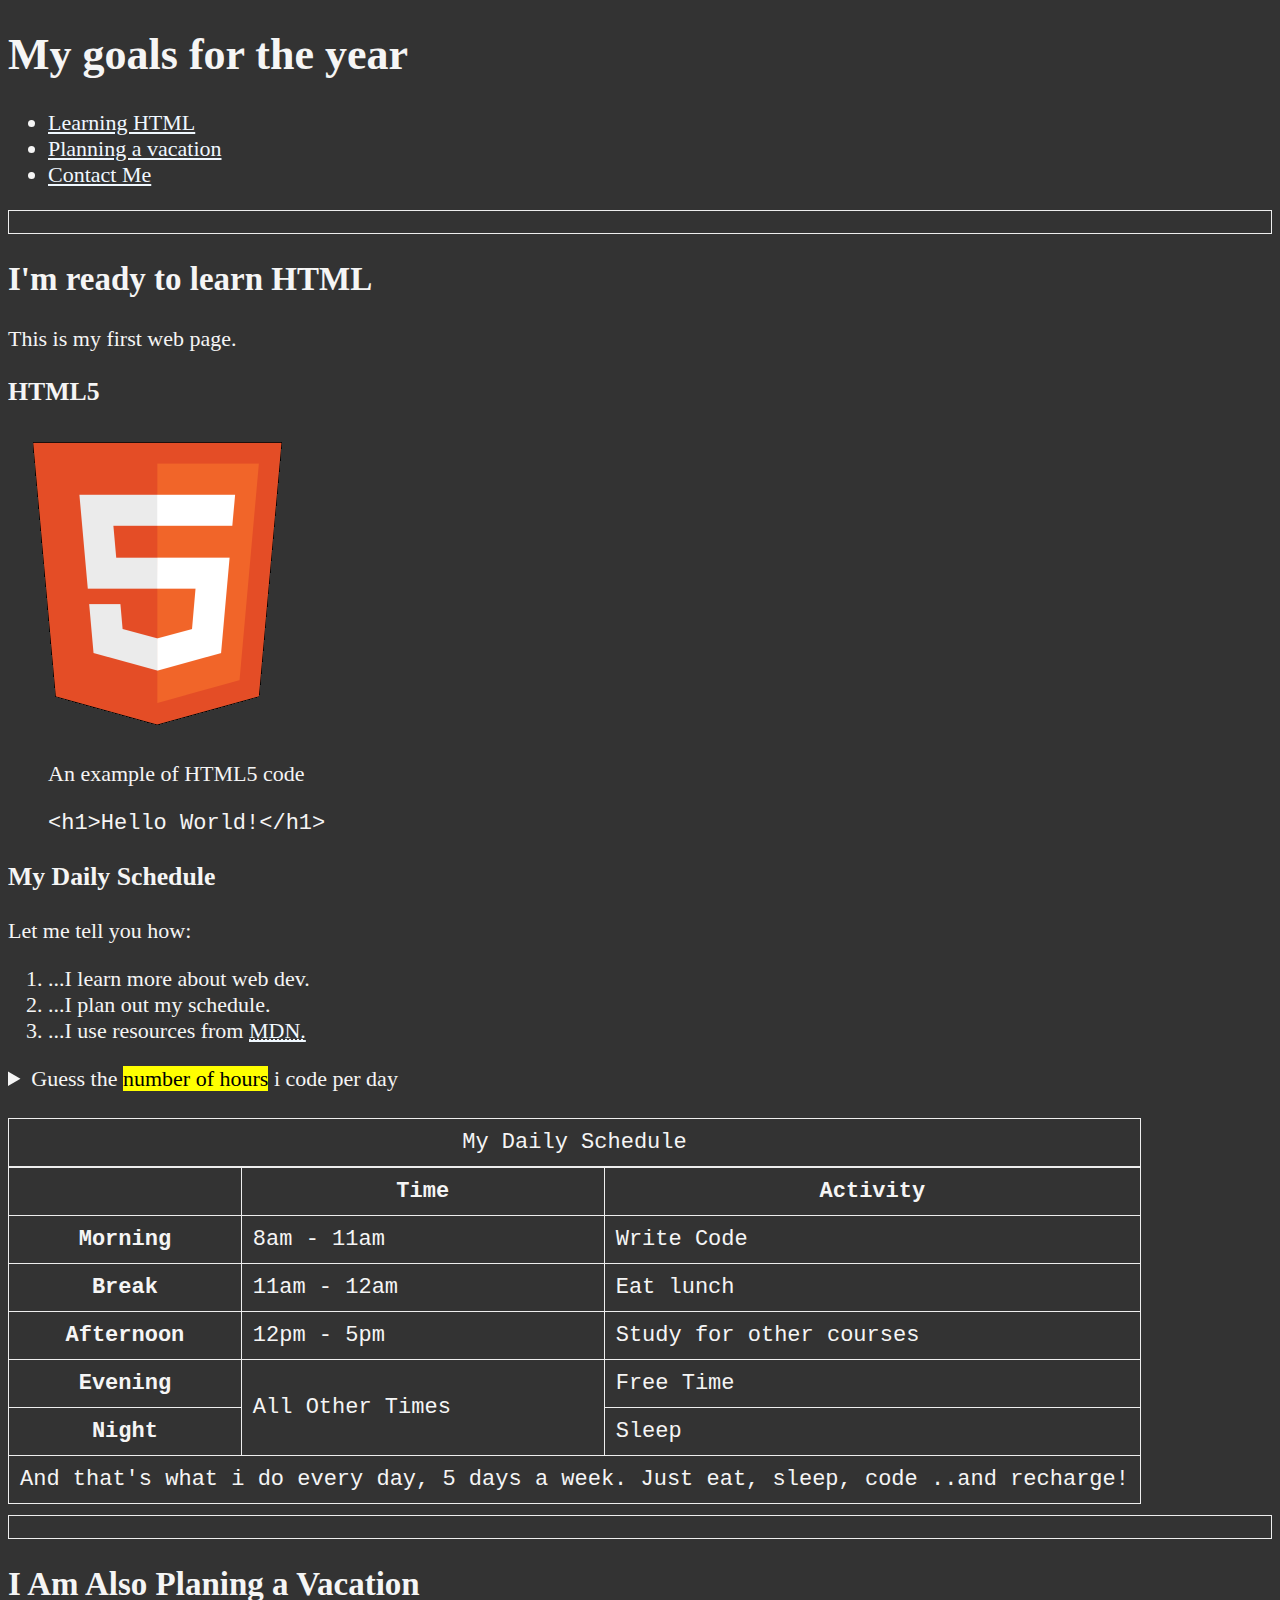
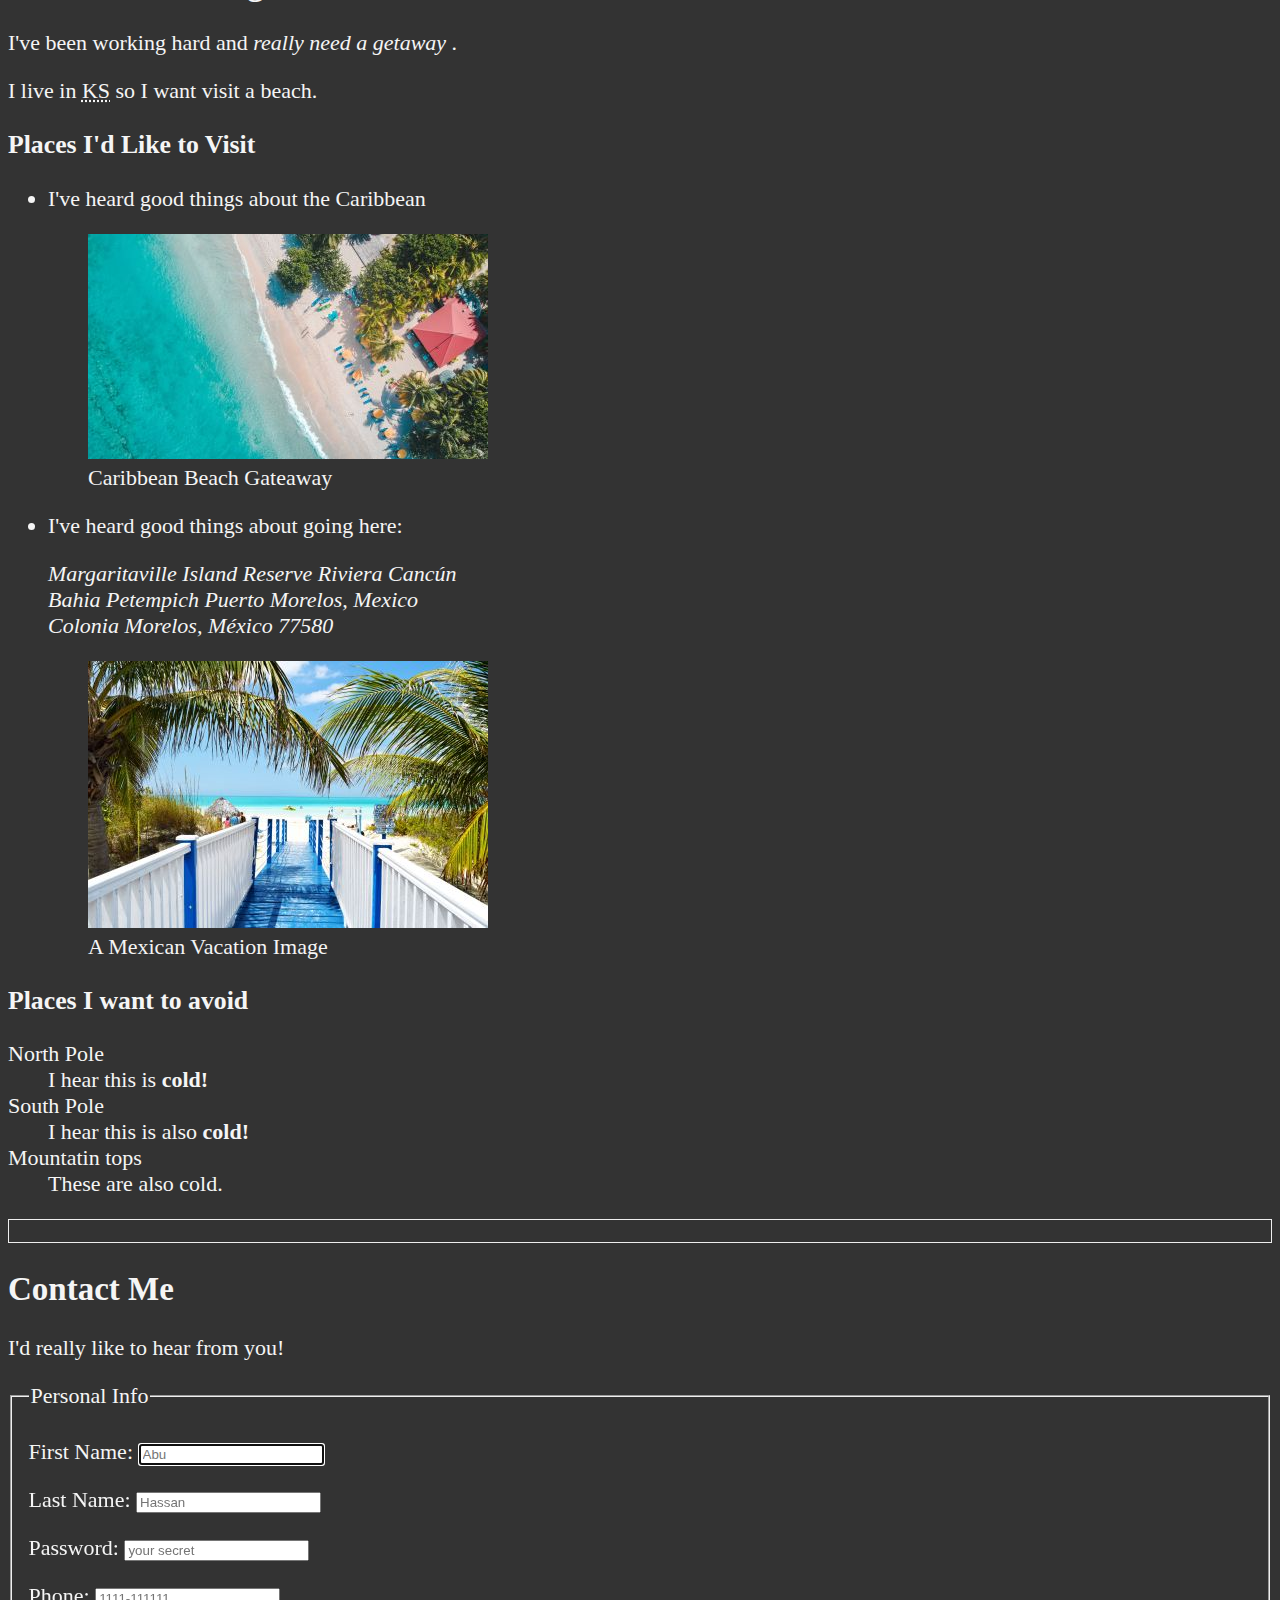
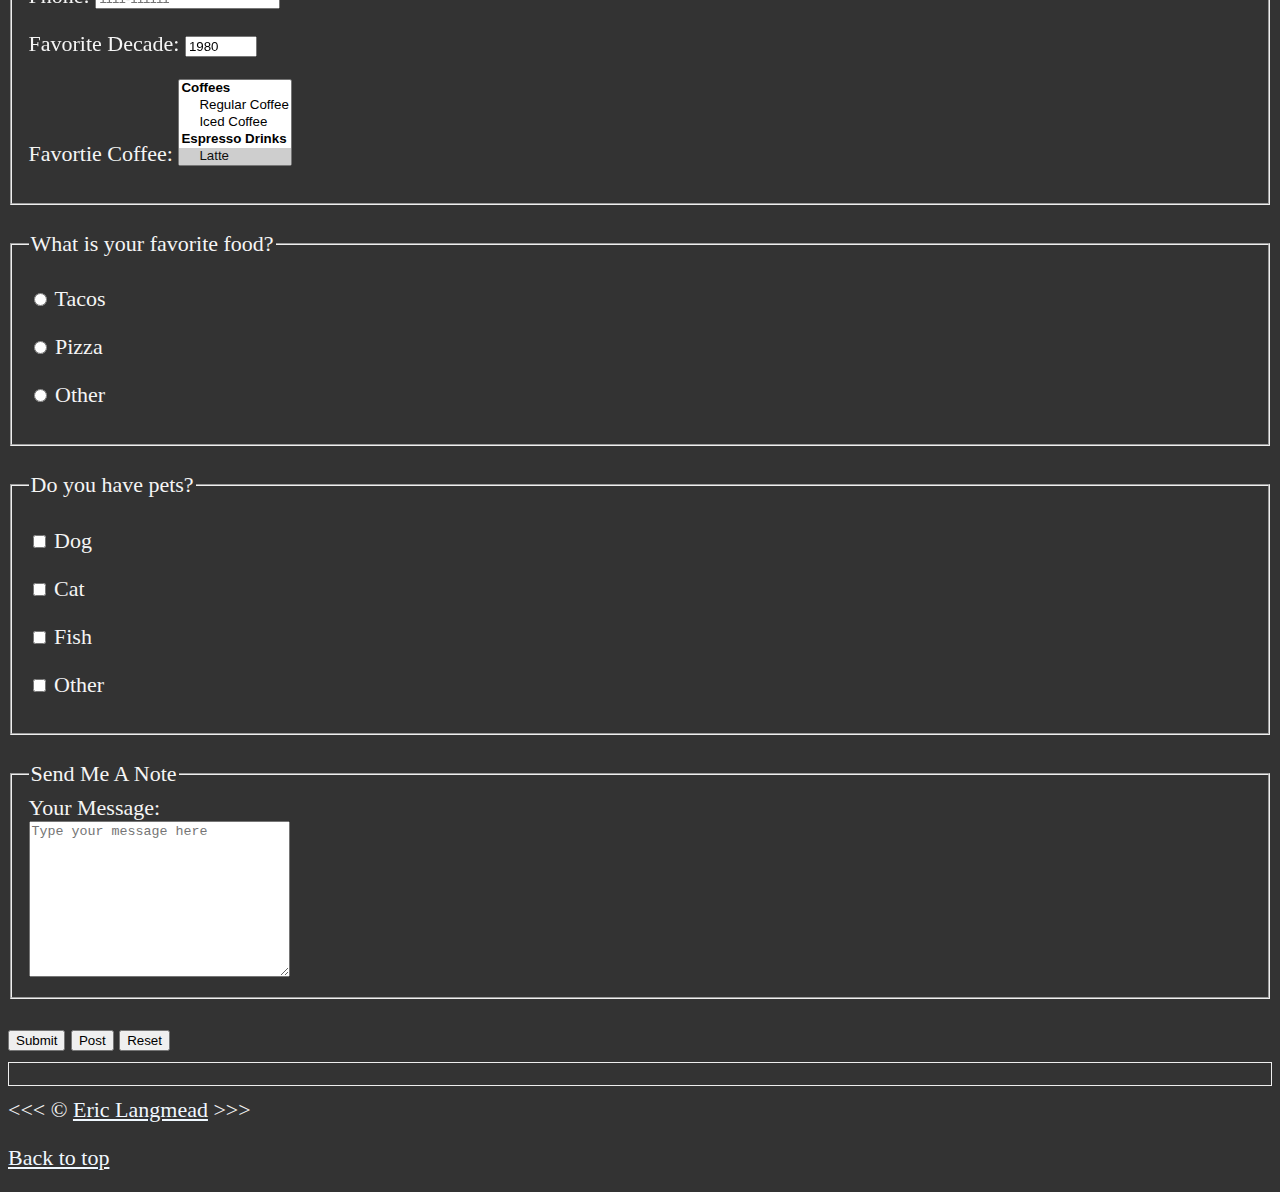
<file: index.html>
<!DOCTYPE html>
<html lang="en">

<head>
    <meta charset="UTF-8">
    <meta name="author" content="Eric Langmead">
    <meta name="description" content="This page contatins all the things I am learning how to create as I learn HTML.">
    <title>My First Web Page</title>
    <link rel="icon" href="html5.png" type="image/x-icon">
    <link rel="stylesheet" href="main.css" type="text/css">
</head>

<body>
    <header>
        <h1>My goals for the year</h1>

        <nav aria-label="primary-navigation">
            <ul>
                <li>
                    <a href="#html">Learning HTML</a>
                </li>
                <li>
                    <a href="#vacation">Planning a vacation</a>
                </li>
                <li>
                    <a href="#contact">Contact Me</a>
                </li>
            </ul>
        </nav>
    </header>

    <hr>

    <main>
        <article id="html">
            <h2>I'm ready to learn HTML</h2>
            <p>This is my first web page.</p>
            <section>
                <h3>HTML5</h3>
                <img src="img/html_logo_300x300.png" alt="HTML5 Logo" title="I am learning HTML5" width="300"
                    height="300">
                <figure>
                    <figcaption>An example of HTML5 code</figcaption>
                    <p>
                        <code>&lt;h1&gt;Hello World!&lt;/h1&gt;</code>
                    </p>
                </figure>
            </section>
            <section>
                <h3>My Daily Schedule</h3>
                <p>Let me tell you how:</p>
                <ol>
                    <li>...I learn more about web dev.</li>
                    <li>...I plan out my schedule.</li>
                    <li>
                        ...I use resources from
                        <abbr title="Mozilla Developer Network">
                            <a href="https://developer.mozilla.org/">MDN.</a>
                        </abbr>
                    </li>
                </ol>
                <aside>
                    <details>
                        <summary>
                            Guess the <mark>number of hours</mark> i code per day
                        </summary>
                        <p>
                            I start at <time datetime="08:00">8 am</time> and i write code
                            for <time datetime="PT3H"> 3 hours</time> every morning
                        </p>
                    </details>
                </aside>
                <br>
                <table>
                    <caption>
                        My Daily Schedule
                    </caption>
                    <thead>
                        <tr>
                            <th>&nbsp;</th>
                            <th scope="col">Time</th>
                            <th scope="col">Activity</th>
                        </tr>
                    </thead>
                    <tbody>
                        <tr>
                            <th scope="row">Morning</th>
                            <td>
                                <time datetime="08:00">8am</time> -
                                <time datetime="11:00">11am</time>
                            </td>
                            <td>Write Code</td>
                        </tr>
                        <tr>
                            <th scope="row">Break</th>
                            <td>
                                <time datetime="11:00">11am</time> -
                                <time datetime="12:00">12am</time>
                            </td>
                            <td>Eat lunch</td>
                        </tr>
                        <tr>
                            <th scope="row">Afternoon</th>
                            <td>
                                <time datetime="12:00">12pm</time> -
                                <time datetime="17:00">5pm</time>
                            </td>
                            <td>Study for other courses</td>
                        </tr>
                        <tr>
                            <th scope="row">Evening</th>
                            <td rowspan="2">All Other Times</td>
                            <td>Free Time</td>
                        </tr>
                        <tr>
                            <th scope="row">Night</th>
                            <td>Sleep</td>
                        </tr>
                    </tbody>
                    <tfoot>
                        <tr>
                            <td colspan="3">
                                And that's what i do every day, 5 days a week. Just eat,
                                sleep, code ..and recharge!
                            </td>
                        </tr>
                    </tfoot>
                </table>
            </section>
        </article>
        <hr>
        <article id="vacation">
            <h2>I Am Also Planing a Vacation</h2>
            <p>I've been working hard and <em> really need a getaway </em>.</p>
            <p>I live in <abbr title="Kansas">KS</abbr> so I want visit a beach.</p>

            <section>
                <h3>Places I'd Like to Visit</h3>
                <ul>
                    <li>
                        <p>I've heard good things about the Caribbean</p>
                        <figure>
                            <img src="img/caribbean.jpg" alt="Caribbean beach" title="I want to visit a Caribbean beach"
                                width="400" height="225" loading="lazy">
                            <figcaption>Caribbean Beach Gateaway</figcaption>
                        </figure>
                    </li>
                    <li>
                        <p>I've heard good things about going here:</p>
                        <address>
                            Margaritaville Island Reserve Riviera Cancún <br>
                            Bahia Petempich Puerto Morelos, Mexico <br>
                            Colonia Morelos, México 77580
                        </address>

                        <figure>
                            <img src="img/vacation.jpg" alt="Cancun Vacation" title="It's 5 o'Clock somewhere!"
                                width="400" height="267" loading="lazy">
                            <figcaption>A Mexican Vacation Image</figcaption>
                        </figure>
                    </li>
                </ul>
            </section>

            <!-- TODO: Add more places -->
            <section>
                <h3>Places I want to avoid</h3>
                <dl>
                    <dt>North Pole</dt>
                    <dd>I hear this is <strong>cold!</strong></dd>

                    <dt>South Pole</dt>
                    <dd>I hear this is also <strong>cold!</strong></dd>

                    <dt>Mountatin tops</dt>
                    <dd>These are also cold.</dd>
                </dl>
            </section>
        </article>
        <hr>
        <article id="contact">
            <h2>Contact Me</h2>
            <p>I'd really like to hear from you!</p>

            <form action="https://httpbin.org/get" method="get">
                <fieldset>
                    <legend>Personal Info</legend>
                    <p>
                        <label for="firstName">First Name:</label>
                        <input type="text" name="firstName" id="firstName" placeholder="Abu" autocomplete="on" required
                            autofocus>
                    </p>
                    <p>
                        <label for="lastName">Last Name:</label>
                        <input type="text" name="lastName" id="lastName" placeholder="Hassan" autocomplete="on"
                            required>
                    </p>
                    <p>
                        <label for="password">Password:</label>
                        <input type="password" name="password" id="password" placeholder="your secret">
                    </p>
                    <p>
                        <label for="phone">Phone:</label>
                        <input type="tel" name="phone" id="phone" placeholder="1111-111111" pattern="[0-9]{4}-[0-9]{6}"
                            required>
                    </p>
                    <p>
                        <label for="decade">Favorite Decade:</label>
                        <input type="number" name="decade" id="decade" min="1950" max="2024" step="10" value="1980">
                    </p>
                    <p>
                        <label for="coffee">Favortie Coffee:</label>
                        <select name="coffee" id="coffee" multiple size="5">
                            <optgroup label="Coffees">
                                <option value="regular coffee">Regular Coffee</option>
                                <option value="iced coffee">Iced Coffee</option>
                            </optgroup>
                            <optgroup label="Espresso Drinks">
                                <option value="Latte" selected>Latte</option>
                                <option value="cappuccino">Cappuccino</option>
                                <option value="cortado">Cortado</option>
                                <option value="americano">Americano</option>
                            </optgroup>
                            <option value="other">Other</option>
                        </select>
                    </p>
                    <!--   <p>
                    <label for="coffee">Favorite Coffee:</label>
                    <input type="text" name="coffee" id="coffee" list="coffee-list">
                    <datalist id="coffee-list">
                        <option value="coffee">
                        <option value="latte">
                        <option value="espresso">
                        <option value="cortado">
                        <option value="americano">
                        <option value="other">
                    </datalist>
                </p> -->
                </fieldset>
                <br>
                <fieldset>
                    <legend>What is your favorite food?</legend>
                    <p>
                        <input type="radio" name="food" id="tacos" value="tacos">
                        <label for="tacos">Tacos</label>
                    </p>
                    <p>
                        <input type="radio" name="food" id="pizza" value="pizza">
                        <label for="pizza">Pizza</label>
                    </p>
                    <p>
                        <input type="radio" name="food" id="other" value="other">
                        <label for="other">Other</label>
                    </p>
                </fieldset>
                <br>
                <fieldset>
                    <legend>Do you have pets?</legend>
                    <p>
                        <input type="checkbox" name="pets" id="dog" value="dog">
                        <label for="dog">Dog</label>
                    </p>
                    <p>
                        <input type="checkbox" name="pets" id="cat" value="cat">
                        <label for="cat">Cat</label>
                    </p>
                    <p>
                        <input type="checkbox" name="pets" id="fish" value="fish">
                        <label for="fish">Fish</label>
                    </p>
                    <p>
                        <input type="checkbox" name="pets" id="otherPet" value="otherPet">
                        <label for="otherPet">Other</label>
                    </p>
                </fieldset>
                <br>
                <fieldset>
                    <legend>Send Me A Note</legend>
                    <label for="message">Your Message:</label>
                    <br>
                    <textarea name="message" id="message" cols="30" rows="10"
                        placeholder="Type your message here"></textarea>
                </fieldset>
                <br>
                <button type="submit">Submit</button>
                <button type="submit" formaction="https://httpbin.org/post" formmethod="post">Post</button>
                <button type="reset">Reset</button>
            </form>
        </article>
    </main>

    <hr>
    <footer>
        &lt;&lt;&lt; &copy; <a href="about.html">Eric Langmead</a> &gt;&gt;&gt;

        <p>
            <a href="#">Back to top</a>
        </p>
    </footer>
</body>

</html>
</file>
<file: main.css>
html {
    font-size: 22px
}

body {
    background-color: #333;
    color: whitesmoke;
}

a {
    color: aliceblue;
}

a:visited {
    color: lightgray;
}

a:hover, a:active {
    color: #eee;
}

table, hr, th, td, caption {
    border: 1px solid #eee;
    font-family: 'Courier New', Courier, monospace;
    border-collapse: collapse;
    padding: 0.5rem;
}
</file>
